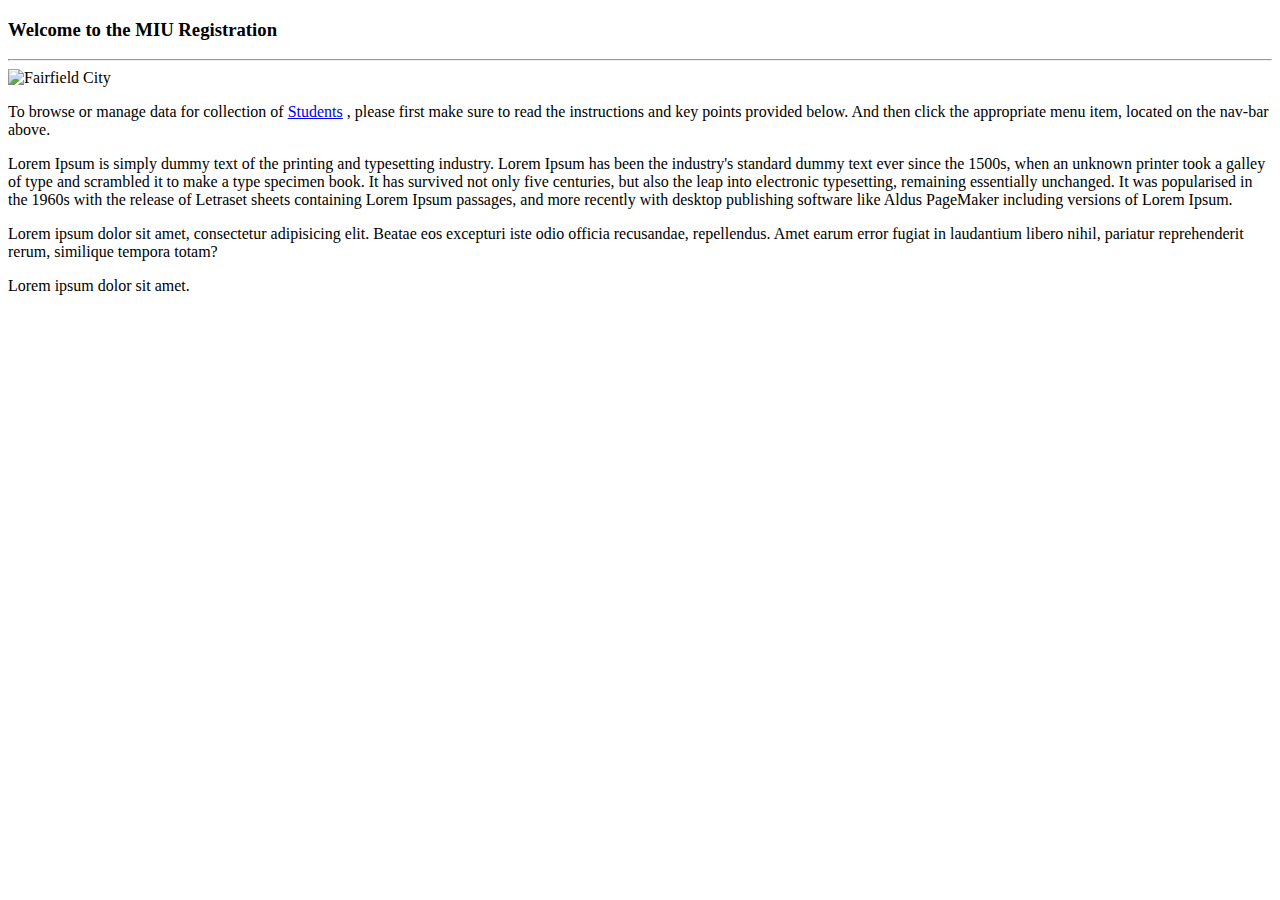
<file: src/main/resources/templates/home/index.html>
<!DOCTYPE html>
<html lang="en" xmlns:th="https://www.thymeleaf.org">
<head th:replace="public/fragments/head-elements :: headElements"></head>
<title>Eregistrar- Home</title>
</head>
<body>
<div th:replace="public/fragments/header :: header"></div>
<div id="mainContainer" class="container">
    <h3>Welcome to the MIU Registration</h3>
    <hr/>
    <div>
        <img id="banner-img" th:src="@{/images/fairfield-city.jpg}" alt="Fairfield City">
    </div>
    <div style="font-size: 1em;margin-top: .75em;">
        <p>To browse or manage data for collection of <a href="/eregistrar/list">Students</a> , please first make sure to read the
            instructions and key points provided below. And then click the
            appropriate menu item, located on the nav-bar above.
        </p>
        <p>
            Lorem Ipsum is simply dummy text of the printing and typesetting
            industry. Lorem Ipsum has been the industry's standard dummy text
            ever since the 1500s, when an unknown printer took a galley of type
            and scrambled it to make a type specimen book. It has survived not
            only five centuries, but also the leap into electronic typesetting,
            remaining essentially unchanged. It was popularised in the 1960s with
            the release of Letraset sheets containing Lorem Ipsum passages, and
            more recently with desktop publishing software like Aldus PageMaker
            including versions of Lorem Ipsum.
        </p>
        <p>
            Lorem ipsum dolor sit amet, consectetur adipisicing elit. Beatae eos excepturi iste odio officia recusandae, repellendus. Amet earum error fugiat in laudantium libero nihil, pariatur reprehenderit rerum, similique tempora totam?
        </p>
        <p>
            Lorem ipsum dolor sit amet.
        </p>
    </div>
</div>

<div th:replace="public/fragments/footer :: footer"></div>
<!--    <script src="https://cdn.jsdelivr.net/npm/bootstrap@5.1.3/dist/js/bootstrap.bundle.min.js" integrity="sha384-ka7Sk0Gln4gmtz2MlQnikT1wXgYsOg+OMhuP+IlRH9sENBO0LRn5q+8nbTov4+1p" crossorigin="anonymous"></script>-->
</body>
</html>
</file>
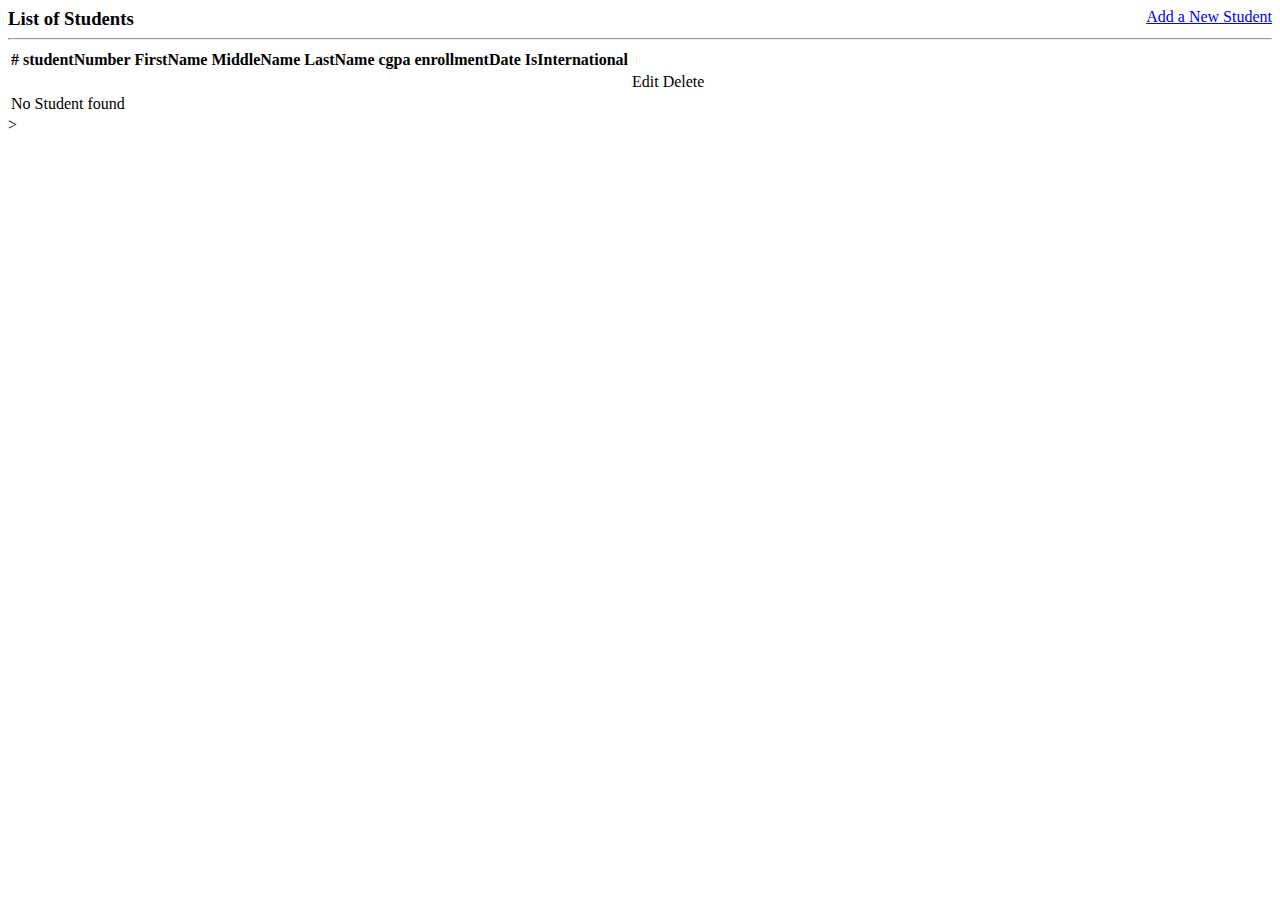
<file: src/main/resources/templates/Secured/list.html>
<!DOCTYPE html>
<html lang="en" xmlns:th="https://www.thymeleaf.org">
<head th:replace="public/fragments/head-elements :: headElements"></head>
<title>Eregistrar system - Students</title>
</head>
<body>
<div th:replace="public/fragments/header :: header"></div>
<div id="mainContainer" class="container">
    <div style="width: 100%;">
        <h3 style="display: inline;">List of Students</h3>
        <span style="float: right;">
                <a class="btn btn-outline-primary btn-lg" href="/eregistrar/new">
                    <i class="fa-brands fa-product-hunt"></i> Add a New Student
                </a>
            </span>
    </div>
    <hr/>
    <div style="font-size: 1em">
        <!-- table with publishers-->
        <table class="table table-striped">
            <thead>
            <tr>
                <th scope="col">#</th>
                <th scope="col">studentNumber</th>
                <th scope="col">FirstName</th>
                <th scope="col">MiddleName</th>
                <th scope="col">LastName</th>
                <th scope="col">cgpa</th>
                <th scope="col">enrollmentDate</th>
                <th scope="col">IsInternational</th>
                <th scope="col">&nbsp;</th>
                <th scope="col">&nbsp;</th>
            </tr>
            </thead>
            <tbody>
            <tr th:each="student,iterStat : ${students}">
                <!--th:onclick="@{document.location='/elibrary/book/edit/{bookId}'(bookId=${book.bookId})}" -->
                <th scope="row" th:text="${iterStat.count}+${'.'}"></th>
                <td th:text="${student.studentNumber}"></td>
                <td th:text="${student.firstName}"></td>
                <td th:text="${student.middleName}"></td>
                <td th:text="${student.lastName}"></td>
                <td th:text="${student.cgpa}"></td>
                <td th:text="${student.enrollmentDate}"></td>
                <td th:text="${student.isInternational}"></td>

                <td>
                    <a th:href="@{'/eregistrar/edit/{studentId}'(studentId=${student.studentId})}">
                        <i class="fa-regular fa-pen-to-square"></i> Edit
                    </a>
                </td>
                <td>
                    <a th:href="@{'/eregistrar/delete/{studentId}'(studentId=${student.studentId})}">
                        <i class="fa-solid fa-delete-left"></i> Delete
                    </a>
                    <!--                        <a data-toggle="modal" data-target="#confirmDeleteBookModal" th:href="@{'/elibrary/book/delete/' + ${book.bookId}}">Delete</a>-->
                    <!--                        <button type="button" class="btn btn-primary" data-toggle="modal" data-target="#exampleModalCenter">-->
                    <!--                            Launch demo modal-->
                    <!--                        </button>-->
                </td>
            </tr>
            <tr th:if="${students.size() < 1}">
                <td colspan="8" th:align="center">No Student found</td>
            </tr>
            </tbody>
        </table>
    </div>
</div>

<div th:replace="public/fragments/footer :: footer"></div>
</body>
</html>>
</file>
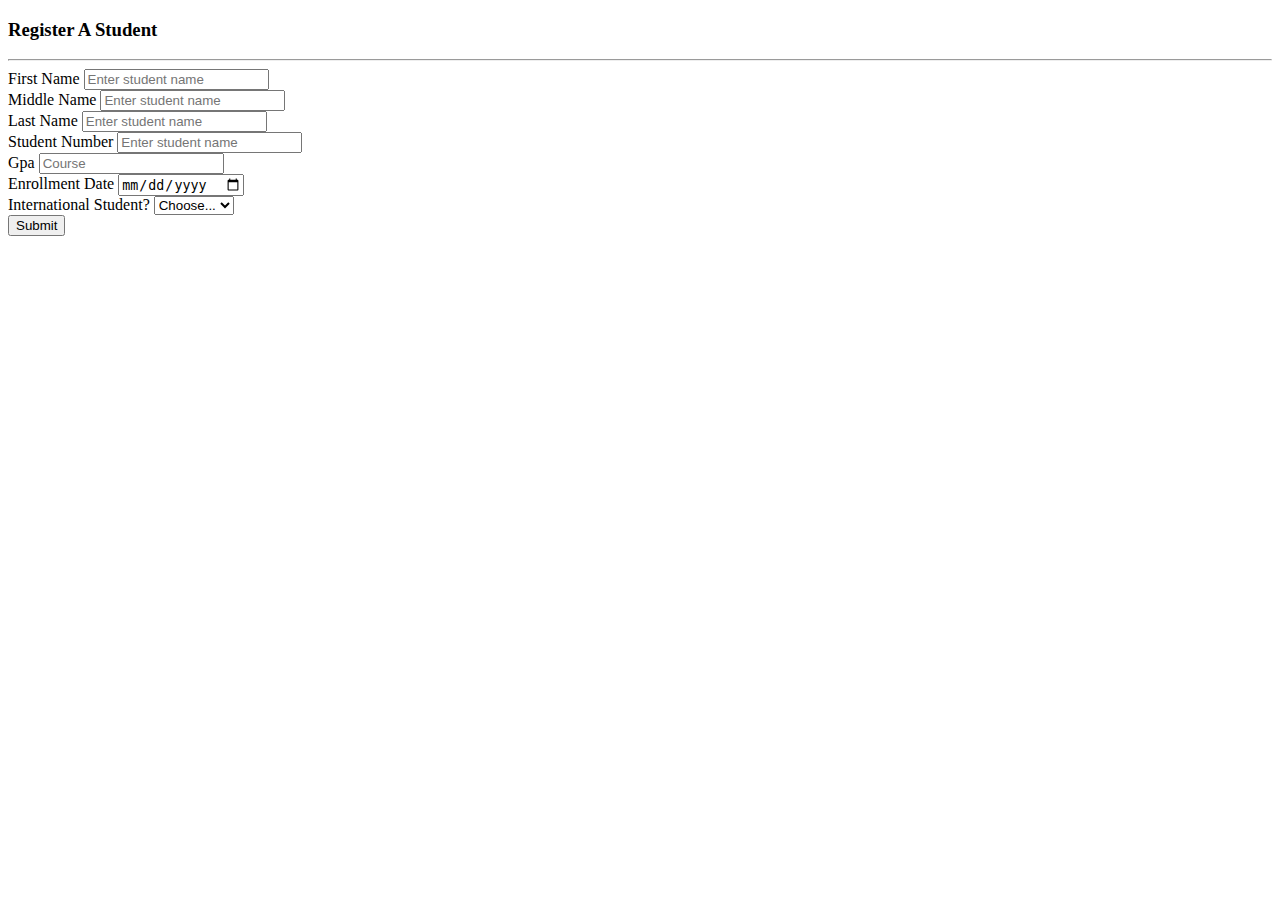
<file: src/main/resources/templates/Secured/new.html>
<!DOCTYPE html>
<html lang="en" xmlns:th="https://www.thymeleaf.org">
<head th:replace="public/fragments/head-elements :: headElements"></head>
<title>Eregistrar- Home</title>
</head>
<body>
<div th:replace="public/fragments/header :: header"></div>

<div class="container">
    <h3>Register A Student</h3>
    <hr/>
    <div style="font-size: 1em">
        <table class="table">
            <form action="/eregistrar/new" method="post" th:object="${student}">
                <div class="form-group">
                    <label for="firstName">First Name</label>
                    <input type="text" class="form-control" id="firstName" placeholder="Enter student name" name="firstName" th:value="${student.firstName}" >
                    <div>
                        <!-- <p th:if="${#fields.hasErrors('email')}" th:errorclass="error" th:errors="*{email}" />-->
                        <span th:if="${#fields.hasErrors('firstName')}" th:errors="*{firstName}"
                              style="color: red;display: block;"></span>
                        <!-- <p style="color: red;" th:if="${#fields.hasErrors('firstName')}" th:errors="*{firstName}"></p>-->
                    </div>
                </div>
                <div class="form-group">
                    <label for="middleName">Middle Name</label>
                    <input type="text" class="form-control" id="middleName" placeholder="Enter student name" name="middleName" th:value="${student.middleName}" >
                </div>
                <div class="form-group">
                    <label for="lastName">Last Name</label>
                    <input type="text" class="form-control" id="lastName" placeholder="Enter student name" name="lastName" th:value="${student.lastName}" >
                </div>
                <div class="form-group">
                    <label for="studentNumber">Student Number</label>
                    <input type="text" class="form-control" id="studentNumber" placeholder="Enter student name" name="studentNumber" th:value="${student.studentNumber}" >
                </div>
                <div class="form-group">
                    <label for="gpa">Gpa</label>
                    <input type="text" class="form-control" id="gpa" placeholder="Course" name="cgpa" th:value="${student.cgpa}" >
                </div>
                <div class="form-group">
                    <label for="enrollmentDate">Enrollment Date</label>
                    <input type="date" class="form-control" id="enrollmentDate" placeholder="Course" name="enrollmentDate" th:value="${student.enrollmentDate}" >
                </div>
                <div class="form-group ">
                    <label for="isInternational">International Student?</label>
                    <select th:field="*{isInternational}" class="custom-select my-1 mr-sm-2" id="isInternational" name="isInternational">
                        <option th:value="'--'" th:text="Choose......" selected>Choose...</option>
                        <option th:value="'Yes'" th:text="Yes">Yes</option>
                        <option th:value="'No'" th:text="No">No</option>
                    </select>
                </div>
                <button type="submit" class="btn btn-primary">Submit</button>
            </form>
        </table>
    </div>







<div th:replace="public/fragments/footer :: footer"></div>
<!--    <script src="https://cdn.jsdelivr.net/npm/bootstrap@5.1.3/dist/js/bootstrap.bundle.min.js" integrity="sha384-ka7Sk0Gln4gmtz2MlQnikT1wXgYsOg+OMhuP+IlRH9sENBO0LRn5q+8nbTov4+1p" crossorigin="anonymous"></script>-->
</body>
</html>
</file>
